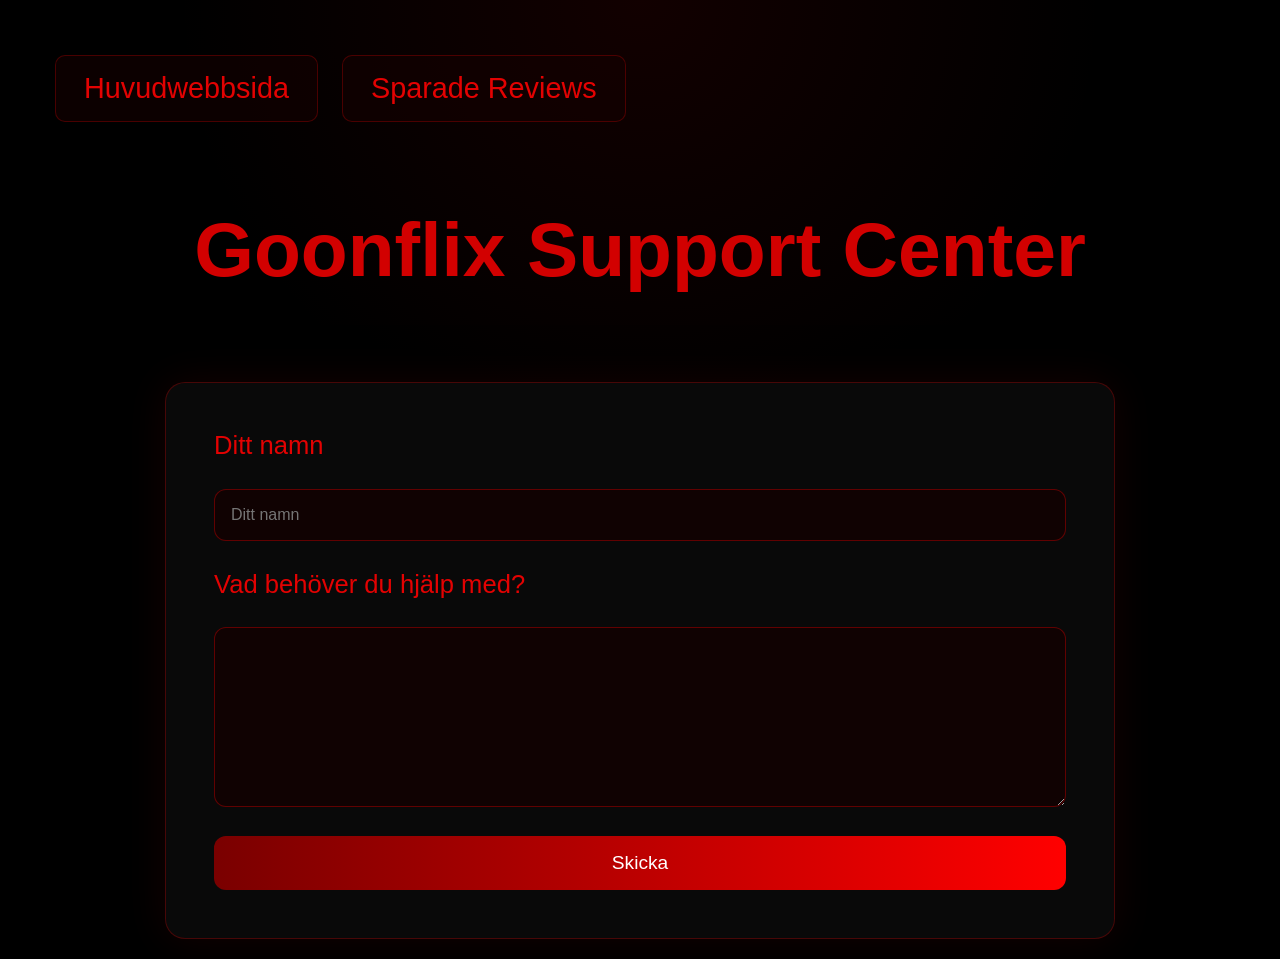
<file: index/Contact/contact.html>
<!DOCTYPE html>
<html lang="sv">
    <head>
    <link rel ="stylesheet" href="contact.css">

    <script src="contact.js" defer></script>

    <title>Goonflix</title>

    </head>
<body>
  <nav>
<a href="/index/index.html" class="nav-btn">Huvudwebbsida</a>
<a href ="/index/Historik/historik.html" class="nav-btn">Sparade Reviews</a>
</nav>
 
<h1 class="main-title">Goonflix Support Center</h1>
 
<div class="form-wrapper">
<form id="contactForm">
 
        <label for="name">Ditt namn</label>
<input type="text" id="name" placeholder="Ditt namn">
 
        <label for="message">Vad behöver du hjälp med?</label>
<textarea id="message"></textarea>
 
        <button type="submit">Skicka</button>
 
    </form>
 
    <p id="success"></p>

</div>
</body>
</html>
</file>
<file: index/Contact/contact.css>
* {
    margin: 0;
    padding: 0;
    box-sizing: border-box;
}
 
body {
    
    min-height: 100vh;
    display: flex;
    align-items: center;

    background:radial-gradient(circle at top, rgba(120,0,0,0.15), transparent 40%),
    #000;
    color: rgba(174,8,8);
    font-family: Arial, sans-serif;
    padding: 20px;

    flex-direction: column;
    gap:3rem;
    margin: 0;
}
 
/* Stor titel längst upp */
.main-title {
    text-align: center;
    font-size: clamp(2.5rem, 6vw, 5rem);
    margin-bottom: 2.5rem;
    color: rgb(210, 0 , 0);
}
 
/* Centrerar formuläret */
.form-wrapper {
    width: 100%;
    max-width: 950px;

    background:rgba(10,10,10,0.95);

    border: 1px solid rgba(255,0,0,0.25);
    border-radius: 20px;
    padding: 3rem;
    box-shadow: 0 0 40px rgba(255, 0, 0, 0.08),
    0 15px 60px rgba(0,0,0,0.8);
}
 
/* Form layout */
form {
    display: flex;
    flex-direction: column;
    gap: 1.8rem;
    width: 100%;
}
 
label {
    font-size: clamp(1.1rem, 2vw, 1.8rem);
    color: rgb(227, 2, 2);
}
 
/* Inputs */
input, textarea {
    width: 100%;
    background: rgba(20,0,0,0.7);
    color: white;
    border: 1px solid rgba(255, 0, 0, 0.34);
    border-radius: 12px;
    padding: 16px;
    font-size: 1rem;
    transition: 0.25s ease;
}
 
input:focus,
textarea:focus {
    outline:none;
    border-color: red;
    box-shadow:0 0 15px rgba(255,0,0,0.25);
}
textarea {
    min-height: 180px;
    resize: vertical;
}
 
button {
    background: linear-gradient(90deg,#7a0000, #ff0000);
    color: white;
    border: none;
    border-radius: 12px;

    padding: 16px;
    font-size: 1.2rem;

    cursor: pointer;
    transition: 0.25s ease;
}
button:hover {
    transform: translateY(-2px);
    box-shadow: 0 8px 20px rgba(255,0,0,0.25);
}
nav {
  justify-content: flex-start;
   
   display:flex;
   gap:1.5rem;
   align-items: center;

   padding: 35px;
   width: 100%;
}

.nav-btn {
 padding: 16px 28px;
 border: 1px solid rgba(255,0,0,0.25);
 border-radius: 10px;
 
 background: rgba(20,0,0,0.6);
 font-size: 1.8rem;
 text-decoration: none;
 color: rgb(227, 2, 2 );
}

.nav-btn:hover {
  color: red;           
}

.nav-btn:focus {
  outline: none;             
}
p {
    font-size: 2rem;
    display: flex;
}
text {
    font-size: 2rem;
}
@media (max-width: 768px) {
    nav {
        position: static;
        margin-bottom: 1rem;
        width: 100%;
        justify-content: center;
    }
    body {
        padding-top: 20px;
    }
}
</file>
